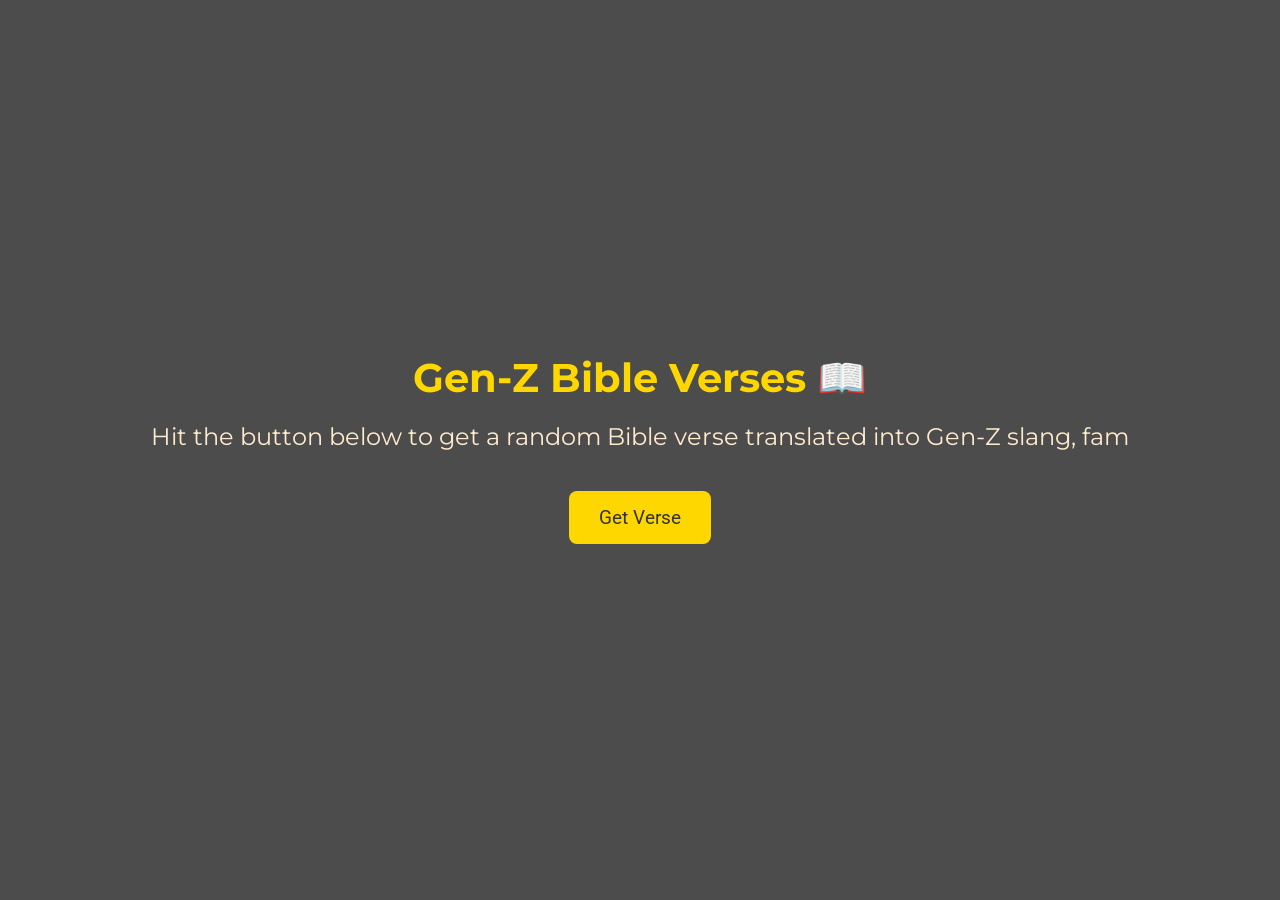
<file: src/bible-verse/index.html>
<!DOCTYPE html>
<html lang="en">

<head>
    <meta charset="UTF-8">
    <meta name="viewport" content="width=device-width, initial-scale=1.0">
    <title>Gen-Z Bible Verse</title>
    <link href="https://fonts.googleapis.com/css2?family=Montserrat:wght@400;700&family=Roboto:wght@400;500&display=swap"
          rel="stylesheet">
    <link href="style.css" rel="stylesheet">
</head>

<body>
<div>
    <h1>Gen-Z Bible Verses 📖</h1>
    <h2>Hit the button below to get a random Bible verse translated into Gen-Z slang, fam</h2>
    <button id="getVerseBtn">Get Verse</button>
    <p id="loading">Loading...</p>
    <p id="verse"></p>
</div>
<script src="script.js" type="text/javascript"></script>
</body>

</html>
</file>
<file: src/bible-verse/style.css>
body {
    font-family: 'Montserrat', sans-serif;
    margin: 0;
    padding: 0;
    display: flex;
    justify-content: center;
    align-items: center;
    min-height: 100vh;
    background-image: url('https://example.com/path-to-your-biblical-themed-background.jpg'); /* Use a biblical themed background image */
    background-size: cover;
    background-position: center;
    color: #f4f4f4;
    text-align: center;
    background-color: rgba(0, 0, 0, 0.7); /* dark overlay */
    background-blend-mode: multiply;
}

h1 {
    font-size: 2.5em;
    font-weight: 700;
    margin-bottom: 20px;
    color: #ffd700;
}

h2 {
    font-size: 1.5em;
    font-weight: 400;
    margin-bottom: 40px;
    color: #ffebcd;
}

#getVerseBtn {
    background-color: #ffd700;
    color: #333;
    border: none;
    padding: 15px 30px;
    font-size: 1.2em;
    font-family: 'Roboto', sans-serif;
    cursor: pointer;
    border-radius: 8px;
    transition: background-color 0.3s ease;
}

#getVerseBtn:hover {
    background-color: #f5c400;
}

#verse {
    font-size: 1.8em;
    margin-top: 30px;
    font-style: italic;
    color: #f4f4f4;
    font-family: 'Roboto', sans-serif;
    max-width: 800px;
    margin: 30px auto 0;
    padding: 0 20px;
}

#loading {
    display: none;
    font-size: 1.2em;
    margin-top: 20px;
    color: #ffebcd;
}
</file>
